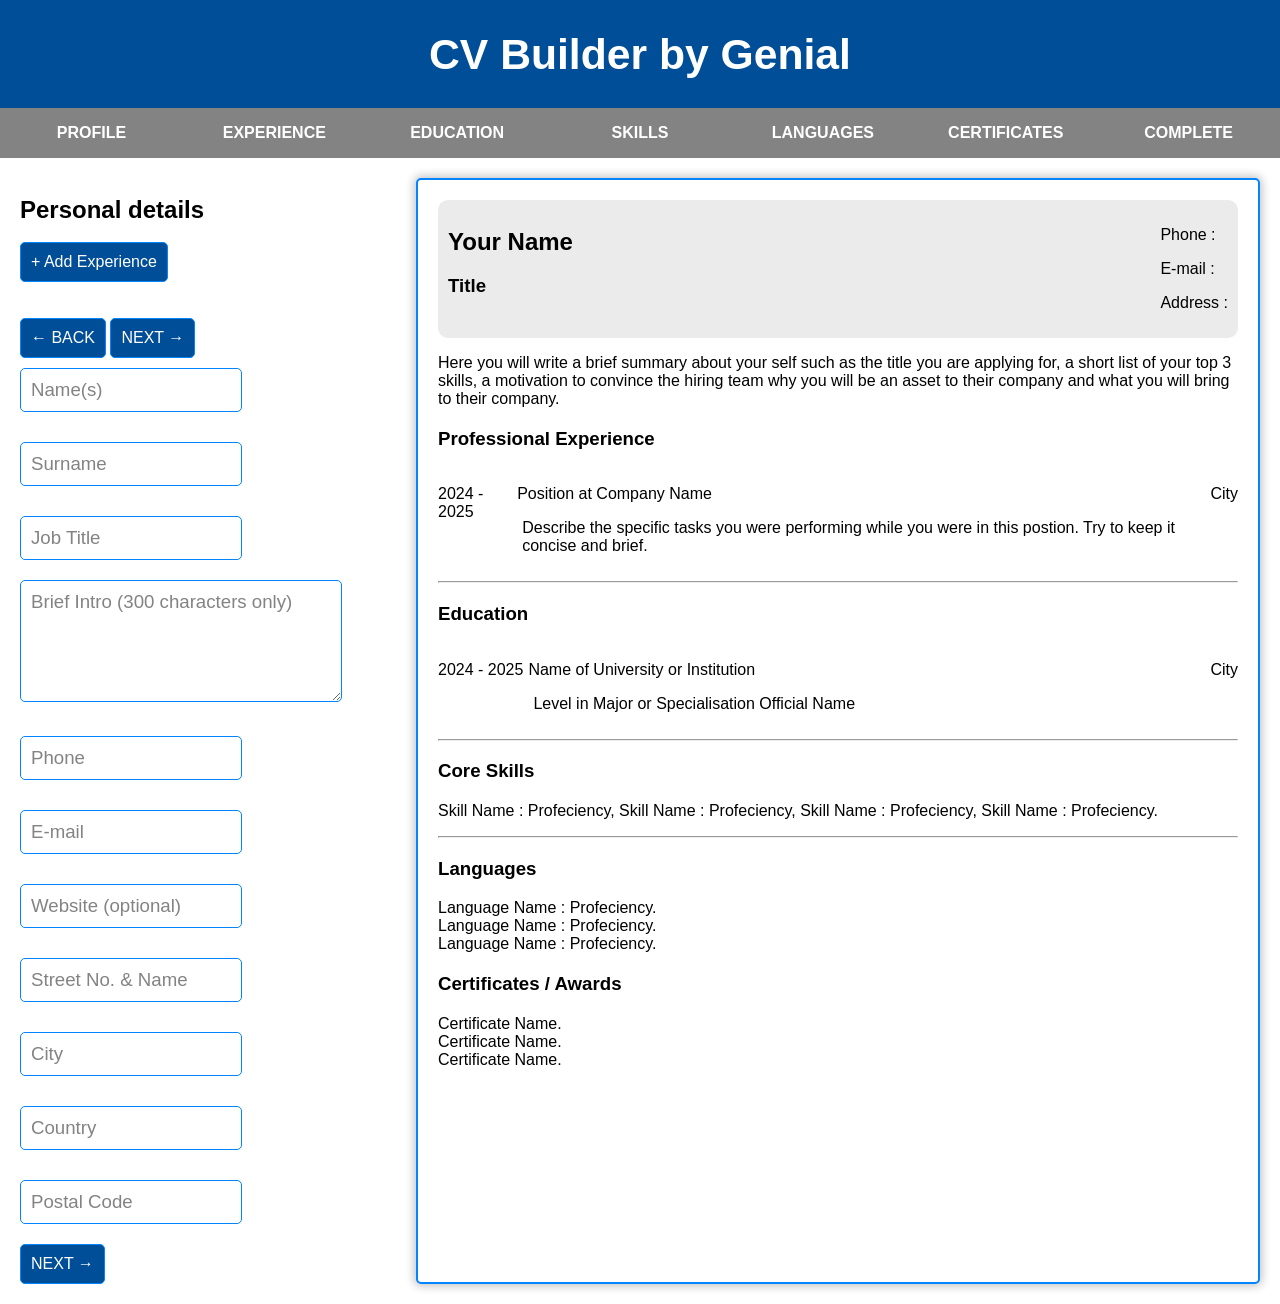
<file: index.html>
<!DOCTYPE html>
<!--[if lt IE 7]>      <html class="no-js lt-ie9 lt-ie8 lt-ie7"> <![endif]-->
<!--[if IE 7]>         <html class="no-js lt-ie9 lt-ie8"> <![endif]-->
<!--[if IE 8]>         <html class="no-js lt-ie9"> <![endif]-->
<!--[if gt IE 8]>      <html class="no-js"> <!--<![endif]-->
<html>

<head>
    <meta charset="utf-8">
    <meta http-equiv="X-UA-Compatible" content="IE=edge">
    <title>Your CV Builder</title>
    <meta name="description" content="">
    <meta name="viewport" content="width=device-width, initial-scale=1">
    <link rel="stylesheet" href="style/style.css">
</head>

<body>
    <!--[if lt IE 7]>
            <p class="browsehappy">You are using an <strong>outdated</strong> browser. Please <a href="#">upgrade your browser</a> to improve your experience.</p>
        <![endif]-->

    <!-- MAIN HEADER -->
    <div class="main_nav">
        <h1>CV Builder by Genial</h1>
    </div>

    <!-- MAIN CONTAINER FOR INPUT AND RESULTS - START -->
    <div id="parent_container" class="parent_container">
        <!-- A SIMPLE DIV FOR THE PROGRESS BAR-->

        <div id="progressContainer" class="progressContainer">
            <div id="personalProgress" class="progress">
                <p>PROFILE</p>
            </div>
            <div id="professionalProgress" class="progress">
                <p>EXPERIENCE</p>
            </div>
            <div id="educationProgress" class="progress">
                <p>EDUCATION</p>
            </div>
            <div id="skillsProgress" class="progress">
                <p>SKILLS</p>
            </div>
            <div id="langProgress" class="progress">
                <p>LANGUAGES</p>
            </div>
            <div id="certProgress" class="progress">
                <p>CERTIFICATES</p>
            </div>
            <div id="completeProgress" class="progress">
                <p>COMPLETE</p>
            </div>
        </div>

        <!-- INPUT CONTAINER - START -->
        <div id="input_container" class="input_mainbox">

            <!-- PERSONAL DETAILS - START -->
            <div id="personalContainer" class="input_container">
                <h2>Personal details</h2>

                <form id="test-experience-form">

                    <div id="test-experience-container">
                        <button type="button" type="button" id="add-experience-btn">+ Add Experience</button>
                    </div>

 
                    <br><br>

                    <button type="button" id="prevBtnProfessional">&leftarrow; BACK </button>
                    <button type="button" id="nextBtnProfessional">NEXT &rightarrow;</button>

                </form>
            


                <form id="personalDetailsForm" class="personalDetailsForm">


                    <input type="text" id="firstName" name="firstName" maxlength="25" oninput="realTimeTyping()"
                        placeholder="Name(s)" required>
                    <input type="text" id="lastName" name="lastName" maxlength="25" oninput="realTimeTyping()"
                        placeholder="Surname" required>
                    <br>
                    <input type="text" id="jobTitle" name="jobTitle" maxlength="50" oninput="realTimeTyping()"
                        placeholder="Job Title">
                    <br>
                    <textarea id="intro" name="intro" maxlength="300" oninput="realTimeTyping()"
                        placeholder="Brief Intro (300 characters only)" class="longText"></textarea>
                    <br>

                    <input type="number" id="phone" name="phone" maxlength="15" oninput="realTimeTyping()"
                        placeholder="Phone" required title="Numbers only, no space between." min=0>
                    <input type="email" id="email" name="email" maxlength="30" oninput="realTimeTyping()"
                        placeholder="E-mail">
                    <input type="text" id="website" name="website" maxlength="50" oninput="realTimeTyping()"
                        placeholder="Website (optional)" title="Use this format: www.example.com">
                    <br>

                    <input id="homeAddress" name="homeAddress" maxlength="100" oninput="realTimeTyping()"
                        placeholder="Street No. & Name">

                    <input type="text" id="city" name="city" maxlength="100" oninput="realTimeTyping()"
                        placeholder="City" required title="City is required">

                    <input type="text" id="country" name="country" maxlength="100" oninput="realTimeTyping()"
                        placeholder="Country">

                    <input type="text" id="postalCode" name="postalCode" maxlength="10" oninput="realTimeTyping()"
                        placeholder="Postal Code">

                    <br>

                    <button type="button" id="nextBtnPersonal">NEXT &rightarrow; </button>

                </form>
            </div>
            <!-- PERSONAL DETAILS - END -->


            <!-- WORK EXPERIENCE - START -->
            <div id="professionalContainer" class="input_container">
                <h2>Professional Experience</h2>
                <div>
                    <button type="button" type="button">  + Add Experience</button>
                </div>
                

                <form id="professionalExperienceForm">
                    <button type="button" type="button"><!-- Trash Can SVG -->
                        <svg 
                          xmlns="http://www.w3.org/2000/svg" 
                          viewBox="0 0 24 24" 
                          width="24" 
                          height="24" 
                          fill="currentColor">
                          <path d="M3 6h18v2H3V6zm2 3h14v12c0 1.1-.9 2-2 2H7c-1.1 0-2-.9-2-2V9zm4 2v8h2v-8H9zm4 0v8h2v-8h-2zM8 3h8v2H8V3z"/>
                        </svg>
                        
                        <!-- Add SVG -->
                        <svg 
                          xmlns="http://www.w3.org/2000/svg" 
                          viewBox="0 0 24 24" 
                          width="24" 
                          height="24" 
                          fill="currentColor">
                          <path d="M12 2c-0.55 0-1 0.45-1 1v8H3c-0.55 0-1 0.45-1 1s0.45 1 1 1h8v8c0 0.55 0.45 1 1 1s1-0.45 1-1v-8h8c0.55 0 1-0.45 1-1s-0.45-1-1-1h-8V3c0-0.55-0.45-1-1-1z"/>
                        </svg>
                        
                        <!-- Edit SVG -->
                        <svg 
                          xmlns="http://www.w3.org/2000/svg" 
                          viewBox="0 0 24 24" 
                          width="24" 
                          height="24" 
                          fill="currentColor">
                          <path d="M3 17.25V21h3.75L17.81 9.94l-3.75-3.75L3 17.25zm14.71-9.04c0.39-0.39 0.39-1.02 0-1.41l-2.54-2.54c-0.39-0.39-1.02-0.39-1.41 0l-1.83 1.83 3.75 3.75 1.83-1.83z"/>
                          <path d="M14.06 7.06L15.88 8.88 8.88 15.88H7.06V14.06L14.06 7.06z"/>
                        </svg>
                        
                        <!-- Create SVG -->
                        <svg 
                          xmlns="http://www.w3.org/2000/svg" 
                          viewBox="0 0 24 24" 
                          width="24" 
                          height="24" 
                          fill="currentColor">
                          <path d="M12 2C6.48 2 2 6.48 2 12s4.48 10 10 10 10-4.48 10-10S17.52 2 12 2zm0 18c-4.41 0-8-3.59-8-8s3.59-8 8-8 8 3.59 8 8-3.59 8-8 8zm-1-13h2v5h5v2h-5v5h-2v-5H7v-2h5z"/>
                        </svg>
                        
                        </button>
                    <br> <br>

                    <input type="text" id="position" name="position" maxlength="50" oninput="realTimeTyping()"
                        placeholder="Job Title">

                    <input type="text" id="employer" name="employer" maxlength="50" oninput="realTimeTyping()"
                        placeholder="Company Name">

                    <input type="text" id="workCity" name="workCity" maxlength="50" oninput="realTimeTyping()"
                        placeholder="City">

                    <legend for="workStartDate">Start Date</legend>
                    <input type="date" id="workStartDate" name="workStartDate" oninput="realTimeTyping()"
                        placeholder="Start Date">

                    <legend for="workEndDate">End Date</legend>
                    <input type="date" id="workEndDate" name="workEndDate" oninput="realTimeTyping()"
                        placeholder="Start Date">

                    <input type="radio" id="workHere"> Still working here

                    <br>

                    <textarea id="duties" name="duties" maxlength="200" oninput="realTimeTyping()"
                        placeholder="Your tasks (e.g. resolved equations)"></textarea>

                    <br>

                    <button>+ Add Experience </button>

                    <br><br>

                    <button type="button" id="prevBtnProfessional">&leftarrow; BACK </button>
                    <button type="button" id="nextBtnProfessional">NEXT &rightarrow;</button>

                </form>
            </div>
            <!-- WORK EXPERIENCE  - END -->


            <!-- EDUCATION - START -->
            <div id="educationContainer" class="input_container">
                <h2>Education</h2>

                <form id="educationForm" name="educationForm">
                    <button>- Remove Education </button>
                    <br><br>
                    <input type="text" id="schoolName" name="schoolName" oninput="realTimeTyping()"
                        placeholder="School Name">
                    <br>
                    <input type="text" id="fieldStudied" name="fieldStudied" oninput="realTimeTyping()"
                        placeholder="Field Studied">
                    <select id="degreeLevel" name="degreeLevel">
                        <option value="1">Certificate</option>
                        <option value="2">Diploma</option>
                        <option value="3">Bachelors degree</option>
                        <option value="4">Postgraduate diploma</option>
                        <option value="5">Professional certificate</option>
                        <option value="6">Honours degree</option>
                        <option value="7">Masters degree</option>
                        <option value="8">Doctoral degree</option>
                    </select>
                    <br>
                    <input type="date" id="eduStartDate" name="eduStartDate" oninput="realTimeTyping()"
                        placeholder="Start Date">
                    <input type="date" id="eduEndDate" name="eduEndDate" oninput="realTimeTyping()"
                        placeholder="End Date (Graduation)"><br>

                    <button>+ Add Education </button>
                    <br> <br>

                    <button type="button" id="prevBtnEducation"> &leftarrow; BACK </button>
                    <button type="button" id="nextBtnEducation">NEXT &rightarrow;</button>

                </form>
            </div>
            <!-- EDUCATION  - END -->


            <!-- SKILLS - START -->
            <div id="skillsContainer" class="input_container">
                <h2>Skills</h2>

                <form name="skillsForm">
                    <button>- Remove Skill </button>
                    <br>
                    <input type="text" id="skill1" name="skill1" oninput="realTimeTyping()"
                        placeholder="Skill description" maxlength="25">
                    <select id="skill1Level" name="skill1Level">
                        <option value="5">Beginner</option>
                        <option value="10">Good</option>
                        <option value="15">Pro</option>
                        <option value="20">Expert</option>
                    </select>
                    <br>
                    <button>+ Add Skill </button>
                    <br> <br>

                    <button type="button" id="prevBtnSkill">&leftarrow; BACK </button>
                    <button type="button" id="nextBtnSkill">NEXT &rightarrow; </button>

                </form>
            </div>
            <!-- SKILLS  - END -->


            <!-- LANGUAGES - START -->
            <div id="languagesContainer" class="input_container">
                <h2>Languages</h2>

                <form name="languagesForm">

                    <legend for="language1">Language 1</legend>
                    <input type="text" id="language1" name="language1">
                    <select id="language1level" name="skill1Level">
                        <option value="1">Beginner</option>
                        <option value="5">Good</option>
                        <option value="10">Professional</option>
                        <option value="15">Native</option>

                    </select>
                    <br>

                    <legend for="language1">Language 2</legend>
                    <input type="text" id="language2" name="language2">
                    <select id="language2level" name="language2level">
                        <option value="1">Beginner</option>
                        <option value="5">Good</option>
                        <option value="10">Professional</option>
                        <option value="15">Native</option>

                    </select>
                    <br>


                    <legend for="language1">Language 3</legend>
                    <input type="text" id="language3" name="language3">
                    <select id="language3level" name="language3Level">
                        <option value="1">Beginner</option>
                        <option value="5">Good</option>
                        <option value="10">Professional</option>
                        <option value="15">Native</option>

                    </select>
                    <br>

                    <button>+ Add Language </button>
                    <br><br>

                    <button type="button" id="prevBtnLang">&leftarrow; BACK </button>
                    <button type="button" id="nextBtnLang">NEXT &rightarrow; </button>
                </form>
            </div>
            <!-- LANGUAGES  - END -->


            <!-- CERTIFICATE - START -->
            <!-- OPTIONAL SO, IF STATEMENT SHOULD BE USED-->
            <div id="certificateContainer" class="input_container">
                <h2>Certificates</h2>

                <form name="certificateForm">

                    <legend for="certificate1">Certificate 1</legend>
                    <input type="text" id="certificate1" name="certificate1">
                    <br>

                    <legend for="certificate2">Certificate 2</legend>
                    <input type="text" id="certificate2" name="certificate2">
                    <br>

                    <legend for="certificate3">Certificate 3</legend>
                    <input type="text" id="certificate3" name="certificate3">
                    <br>


                    <button>+ Add Certificate </button>

                    <br> <br>
                    <button type="button" id="prevBtnCert">&leftarrow; BACK </button>
                    <button type="button" id="completeBtn">COMPLETE &checkmark;</button>
                </form>

                <br><br>
            </div>
            <!-- CERTIFICATE  - END -->

            <!-- PREVIEW -->
            <div id="preview" class="preview">

                <div class="two_column_text">
                    <!--COLUMN 1-->
                    <div class="info_column">
                        <h2 id="fullName">Your Name</h2>
                        <h3 id="disTitle">Title</h3>
                    </div>

                    <!--COLUMN 2-->
                    <div class="info_column">
                        <p id="disPhone">Phone : <span></span> </p>
                        <p id="disEmail">E-mail : </p>
                        <p id="disAddress"> Address : </p>
                        <p id="disWebsite"></p>
                    </div>

                </div>

                <!--BRIEF INTRO-->
                <div>
                    <p id="disIntro">
                        Here you will write a brief summary about your self such as the title you are applying for, a
                        short list of your top 3 skills, a motivation to convince the hiring team why you will be an
                        asset to their company and what you will bring to their company.
                    </p>
                </div>

                <div id="disExperienceFullContainer">
                    <div>
                        <h3>Professional Experience</h3>
                    </div>

                    <!--Experience Divs-->
                    <!--An experience <div> has 3 parts;a year, the position details, and city-->
                    <div class="three_columns" id="disExperience">

                        <!--Exp Year Div-->
                        <div>
                            <p id="disWorkYear">2024 - 2025</p>
                        </div>

                        <!--Exp Role Div-->
                        <div>
                            <p id="disRole">Position at Company Name</p>
                            <p id="disDuties"> Describe the specific tasks you were performing while you were in this
                                postion. Try to keep it concise and brief. </p>

                        </div>

                        <!--Exp City Div-->
                        <div>
                            <p id="disWorkCity">City</span> </p>
                        </div>


                    </div>

                    <!--CLOSING DIV FOR EXP CARD-->
                </div>

                <hr>

                <!--EDUCATION SECTION START-->

                <div id="disEducationFullContainer">
                    <div>
                        <h3>Education</h3>
                    </div>

                    <!--Experience Divs-->
                    <!--An experience <div> has 3 parts;a year, the position details, and city-->
                    <div class="three_columns" id="disEducation">

                        <!--Exp Year Div-->
                        <div>
                            <p id="eduYear">2024 - 2025</p>
                        </div>

                        <!--Exp Role Div-->
                        <div>
                            <p id="eduSchool">Name of University or Institution </p>
                            <p id="eduDescription"> Level in Major or Specialisation Official Name </p>

                        </div>

                        <!--Exp City Div-->
                        <div>
                            <p id="expCity">City</span> </p>
                        </div>


                    </div>

                    <!--CLOSING DIV FOR EDUCATION CARD-->
                </div>

                <hr>

                <!--SKILLS SECTION STARTS-->
                <div id="disSkillsFullContainer">
                    <h3>Core Skills</h3>
                    <p>Skill Name : Profeciency, Skill Name : Profeciency, Skill Name : Profeciency, Skill Name :
                        Profeciency.</p>

                    <!--CLOSING SKILLS SECTION-->
                </div>

                <hr>

                <!--LANGUAGES SECTION STARTS-->
                <div id="disLanguagesFullContainer">
                    <h3>Languages</h3>
                    <p>Language Name : Profeciency. <br>
                        Language Name : Profeciency. <br>
                        Language Name : Profeciency. <br>
                    </p>

                    <!--CLOSING LANGUAGES SECTION-->
                </div>

                <!--CERTIFICATES SECTION STARTS-->
                <div id="disLanguagesFullContainer">
                    <h3>Certificates / Awards</h3>
                    <p>Certificate Name. <br>
                        Certificate Name. <br>
                        Certificate Name. <br>
                    </p>

                    <!--CLOSING CERTIFICATES SECTION-->
                </div>



                <!-- PREVIEW END -->
            </div>
            <!-- PREVIEW END -->



        </div>
        <!-- INPUT CONTAINER - END-->



        <!-- --------------- SEPARATION BETWEEN INPUT AND RESULTS ---------------- -->


        <!-- RESULTS CONTAINER - START -->
        <div id="resultsContainer" class="resultsContainer">
            <h1>FINAL CV IS THIS </h1>
            <p>Lorem ipsum dolor sit, amet consectetur adipisicing elit.
                Sequi nemo tenetur suscipit esse veritatis saepe nisi minima?
                Earum culpa, nihil beatae illo animi, quam dignissimos sit ipsum dolores temporibus molestiae!</p>

        </div>
        <!-- RESULTS CONTAINER - END -->


    </div>
    <!-- MAIN CONTAINER FOR INPUT AND RESULTS -END -->



    <script src="scripts/cv_builder.js" async defer>
    </script>
    

</body>

</html>
</file>
<file: style/style.css>
/* Copyright of GENIAL INGELE. This calculator is merely an estimation of what your bond would cost and the other costs associated with it.
    Hence, GENIAL INGELE is not liable for any inaccuracies found in this code. We are trying to guide you in making a decision in the best way we can, 
    but the accurate information will be given to you by your bank. 
    
    NOTE: Data found on this code is based on South African laws and fees.
    
    DATE: 24 SEPTEMBER 2023
    
    GENIAL INGELE 
    */


    /*TODO 
    * Dynamic input fields
    * 
    */


/* --- CONTAINERS --- */ 
/* Using the "*" symbol, we are referring to all elements */
*{
  font-family:'Gill Sans', 'Gill Sans MT', Calibri, 'Trebuchet MS', sans-serif;
  font-size: 12pt;
}

/*  We are removing the arrows from input field */
/* Hide the arrows from the input field */
input[type="number"]::-webkit-inner-spin-button,
input[type="number"]::-webkit-outer-spin-button {
-webkit-appearance: none;
margin: 0;
}

/* VARIABLES */
:root{
  /*VARIABLE COLOURS */
  --primary-colour:  #004e97;
  --secondary-colour: #838383;
  --primary-colour-outline:#0284ff;
  --secondary-colour-outline: #abaaaa;
  --secondary-colour-light: #ebebeb;
  --secondary-colour-lighter: #f7f7f7;
  --primary-colour-darker: #01427f;

  --plain-white:#ffffff;
  --plain-containers:#f7f7f7;
  --danger-colour:#eb0606;
  --danger-colour-lighter:#ff4a4a;
  --primary-text-colour:#ffffff;
  --active-link:#06bdeb;

    /*VARIABLE SIZE AND SPACING */
  --padding-sm:5px;
  --padding-lg: 10px;
  --padding-xl: 20px;

  --margin-sm:5px;
  --margin-lg:10px;
  --margin-xl:20px;

  --input-sm-width: 150px;

  --paragraph:14pt;
  --border-width:2px;
  --border-radius-sm:5px;
  --border-radius-lg:10px;

  --container-dynamic-width-sm:200px;
  --container-dynamic-width-lg:400px;
  --container-dynamic-width-xl:740px;
}

/* Firefox */
input[type=number] {
  -moz-appearance: textfield;
text-align: left;
}

input{
  height: fit-content;
}

body{
  background-color: var(--plain-containers);
  margin: 0;
}

.main_nav{
  background-color: var(--primary-colour);
  color: var(--plain-white);
  margin: 0px auto;
  padding: 1px;
}

.parent_container{
  width: 100%;
  background-color: var(--plain-white) ;
}


.input_mainbox{
  background-color: var(--plain-white);
  padding: 20px;
  display: flex; 
  justify-content: space-around;
}
.one_column_text{

  background-color: var(--secondary-colour-lighter);
  padding: var(--padding-lg);
  border-radius: var(--border-radius-lg);
  width: var(--container-dynamic-width-lg);
  margin: var(--margin-lg);
}

.two_column_text{
  display: flex;
  justify-content: space-between;
  background-color: var(--secondary-colour-light);
  padding: var(--padding-lg);
  border-radius: var(--border-radius-lg);
}

.three_column_text{

}

.three_columns{
  display: flex;
  justify-content: space-between;
  margin-bottom: 10px;
  margin-top:10px;

}

.three_columns :nth-child(2){
  flex-grow:2;
  padding-left:5px;
  padding-right:5px;
}

.info_column{
  
}
/* SECTION CONTAINERS (Personal, Professfional, Education) */

.input_container{
  width:100%;
  margin-right: 20px;
}

.preview{
  padding: 20px;
  box-shadow: #c2c2c2 0px 0px 10px 2px;
  border: var(--primary-colour-outline)  2px solid;
  border-radius: var(--border-radius-sm);
  background-color: var(--plain-white);
  min-width: 800px;
  overflow: hidden;
}

/*PROGRESS CONTAINER */

.progressContainer{
  background-color: var(--secondary-colour);
  display: flex;
  position: sticky;
  color:#ffffff;
}

.progress{
  margin: 0px;
  flex:1;
  color:var(--plain-white);
  font-weight: bold;
  text-align: center;
  top:0;
}

.progress:hover{
  background-color: var(--primary-colour-outline);
  color: var(--plain-white);
}

.progress:active{
  background-color: var(--active-link);
}

/* RESULTS OR CV OUTCOME*/

.resultsContainer{
    background-color: var(--primary-colour-darker);
 
}

/* --- BASICS --- */

h1{ 
  font-size: 32pt;
  text-align: center;

}

h2{
  line-height: 18pt;
  font-size: 18pt;
  
}

h3, h4{
  line-height: 18pt;
  font-size: 14pt;
}

p{
  font-size: 12pt;
}

select{
  padding: 10px;
  width: 150px;
  font-size: large;
  background-color: var(--plain-containers);
  color: var(--primary-colour);
  border-radius: var(--border-radius-sm);
  border: var(--primary-colour-outline)  1px solid;
  font-family: Verdana, Geneva, Tahoma, sans-serif;
}

input{
  font-size: var(--paragraph);
  margin-top: 10px;
  margin-bottom: 20px;
  padding: 10px;
  max-width: 200px;
  border: var(--primary-colour-outline)  1px solid;
  border-radius: 5px;
}

button{
  background-color: var(--primary-colour);
  color:var(--plain-white);
  border: var(--primary-colour-outline) 1px solid;
  padding: 10px;
  border-radius: 5px;
}

button:hover{
  background-color: var(--primary-colour-outline);
}

::placeholder{
  color: var(--secondary-colour);
}

/* Form for adding input fields  */
#MiniForm {
  background-color: var(--secondary-colour-lighter);
  padding: var(--padding-xl);
  margin: var(--margin-lg);
  border-radius: var(--border-radius-lg);
  max-width: var(--container-dynamic-width-xl);
  min-width: var(--container-dynamic-width-lg);
}
#MiniForm button:first-of-type {
  cursor:pointer;
  padding: var(--padding-sm);
  background-color: var(--plain-containers);
  color: var(--danger-colour);
  border-color: var(--danger-colour-lighter);
  margin: var(--margin-sm);
}

#MiniForm button:hover:first-of-type {
  cursor:pointer;
  background-color: var(--danger-colour-lighter);
}


#MiniForm button:nth-of-type(2) {
  cursor:pointer;
  width: var(--input-sm-width);
  margin-bottom: var(--margin-lg);
}

legend{
  font-size: 12pt;
  font-weight:bold;
}

textarea{
  font-size: 14pt;
  padding: 10px;
  margin-bottom: 20px;
  max-width: 600px;
  min-width: 300px;
  min-height: 100px;
  max-height: 200px;
  border-radius: 5px;
  border: #0284ff  1px solid;
}


/* --- BUTTONS --- */
.submitBtn{

}

.resetBtn{

}

.previousBtn{

}

.nextBtn{

}

/*Now, each button will have a unique ID 
because we each of them send you  to  specific section.
They hide the current section and show the next one.*/

/*FOR PERSONAL DETAILS */
#nextBtnPersonal{

}


/*FOR PROFESSIONAL EXPERIENCE DETAILS */
#nextBtnPro{

}

#nextBtnPro{

}
</file>
